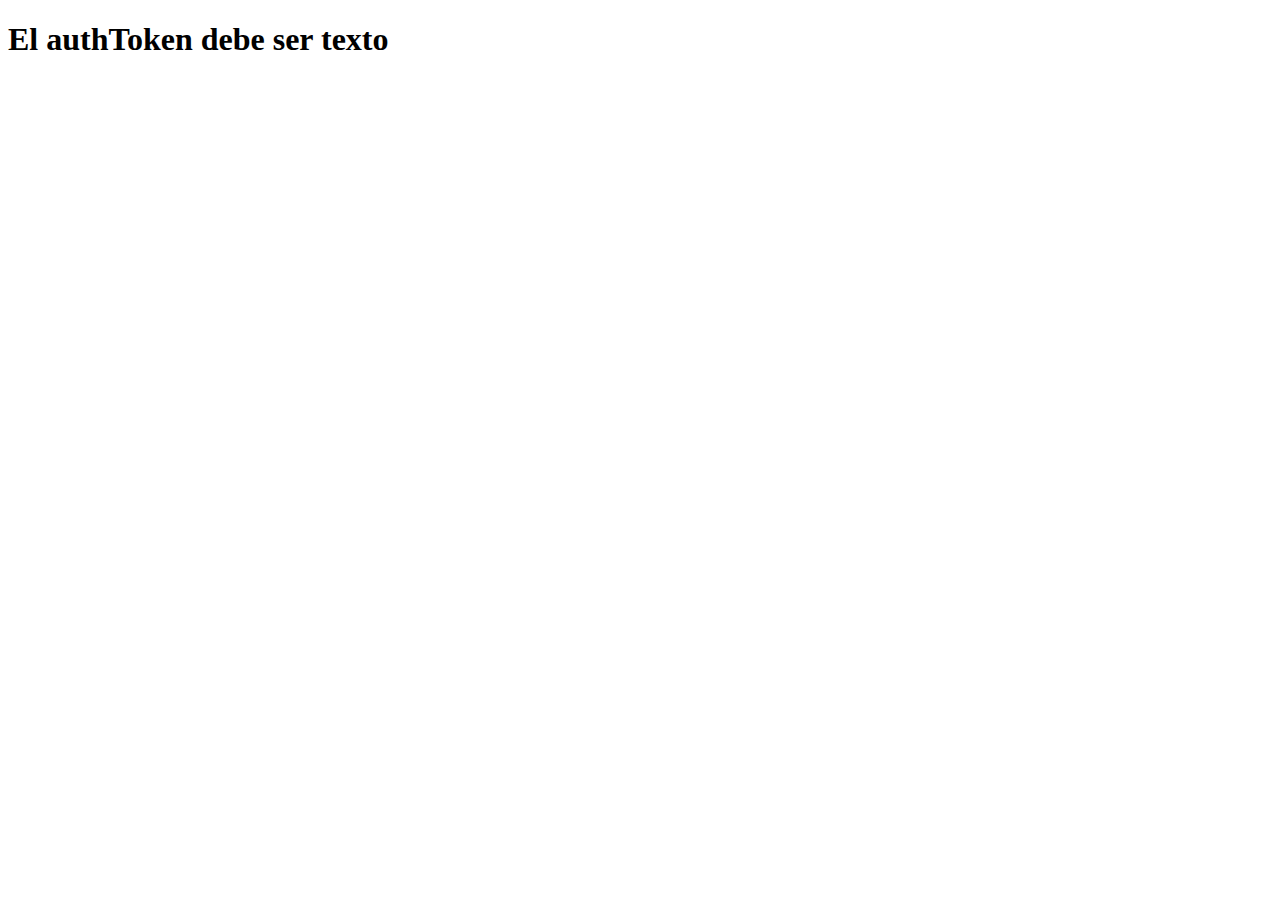
<file: error/authtokenincorrecto.html>
<!DOCTYPE html>
<html lang="es">

<head>

 <meta charset="UTF-8">
 <meta name="viewport" content="width=device-width">

 <title>El authToken debe ser texto</title>

<body>

 <h1>El authToken debe ser texto</h1>

</body>

</html>
</file>
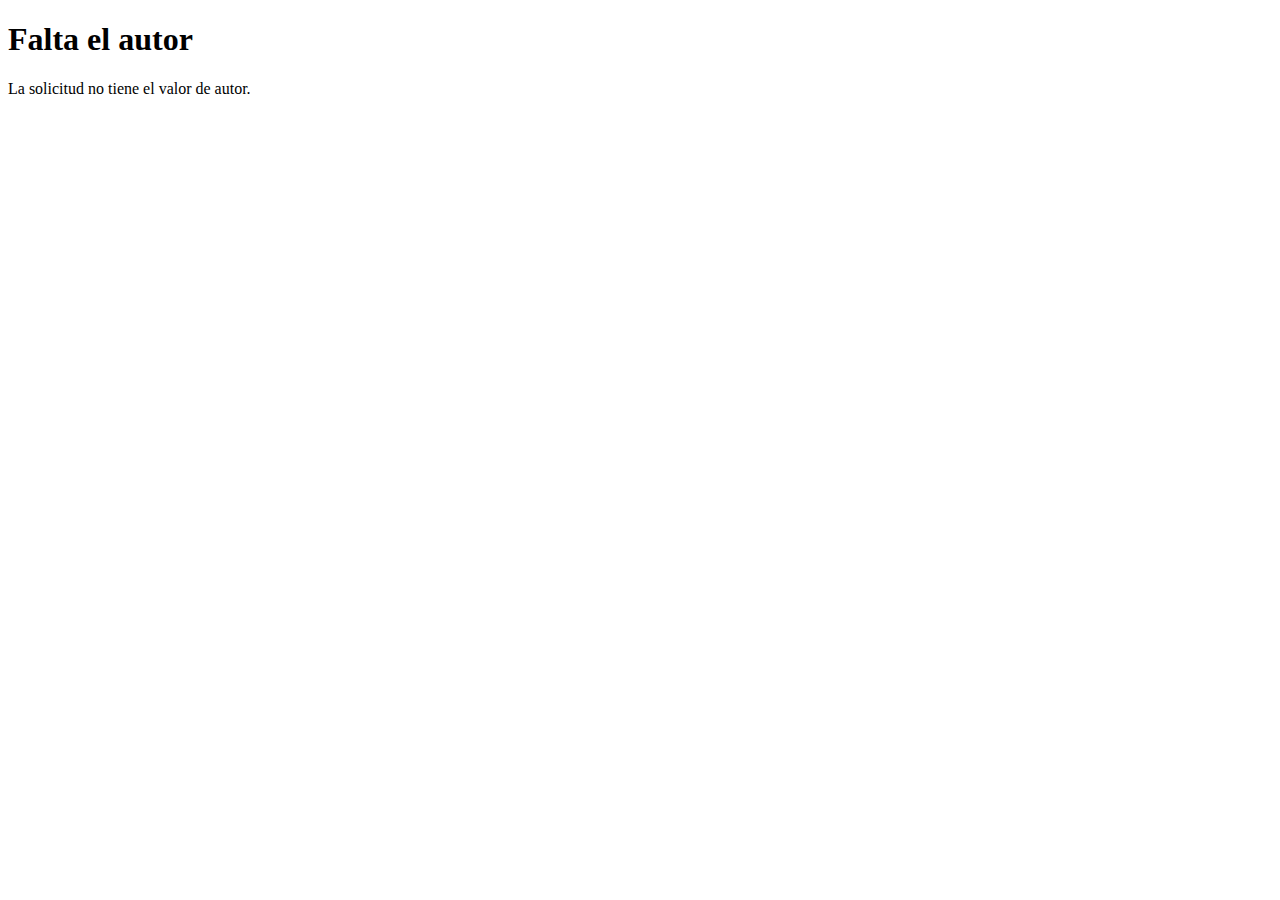
<file: error/autorenblanco.html>
<!DOCTYPE html>
<html lang="es">

<head>

 <meta charset="UTF-8">
 <meta name="viewport" content="width=device-width">

 <title>Falta el autor</title>

</head>

<body>

 <h1>Falta el autor</h1>

 <p>La solicitud no tiene el valor de autor.</p>

</body>

</html>
</file>
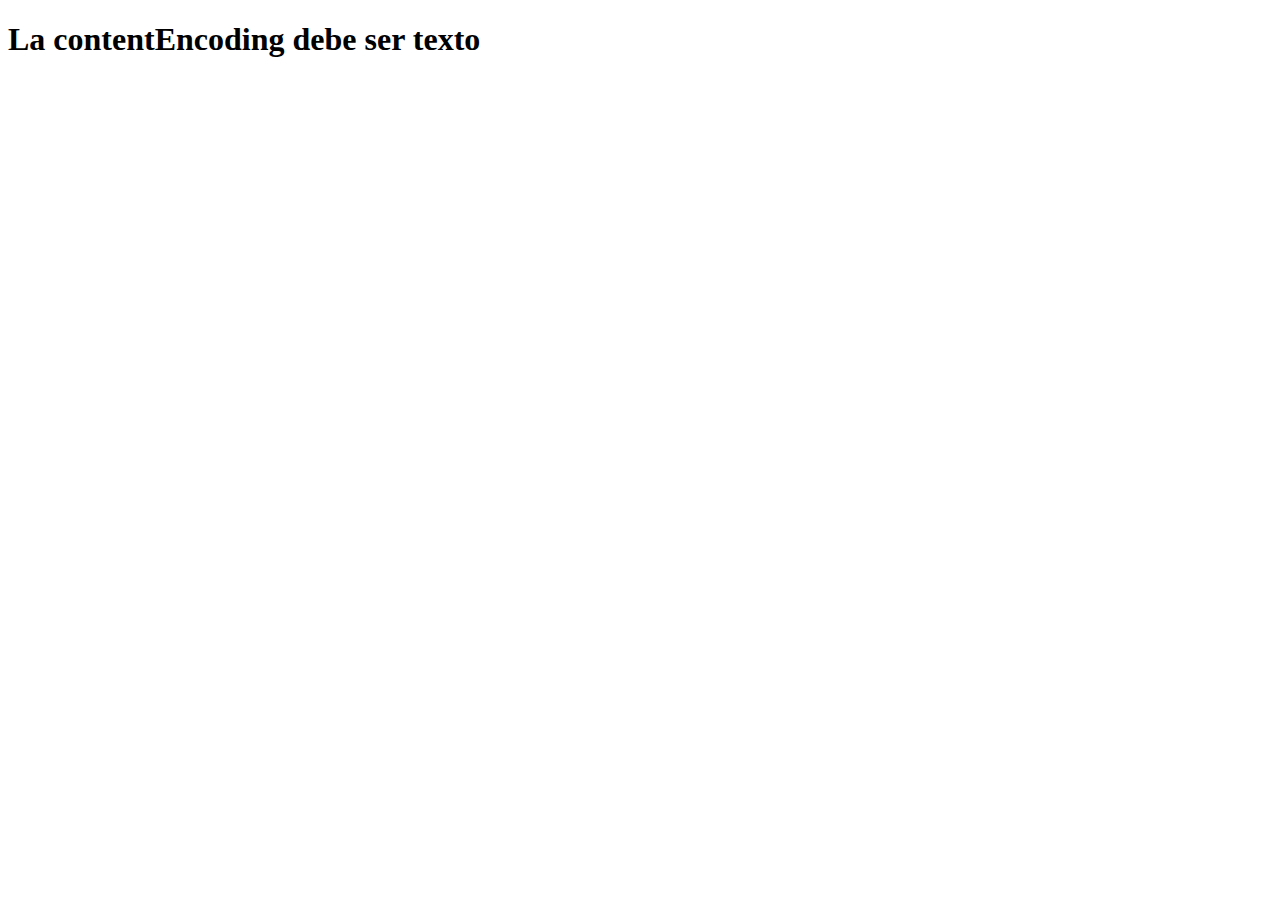
<file: error/contentencodingincorrecta.html>
<!DOCTYPE html>
<html lang="es">

<head>

 <meta charset="UTF-8">
 <meta name="viewport" content="width=device-width">

 <title>La contentEncoding debe ser texto</title>

<body>

 <h1>La contentEncoding debe ser texto</h1>

</body>

</html>
</file>
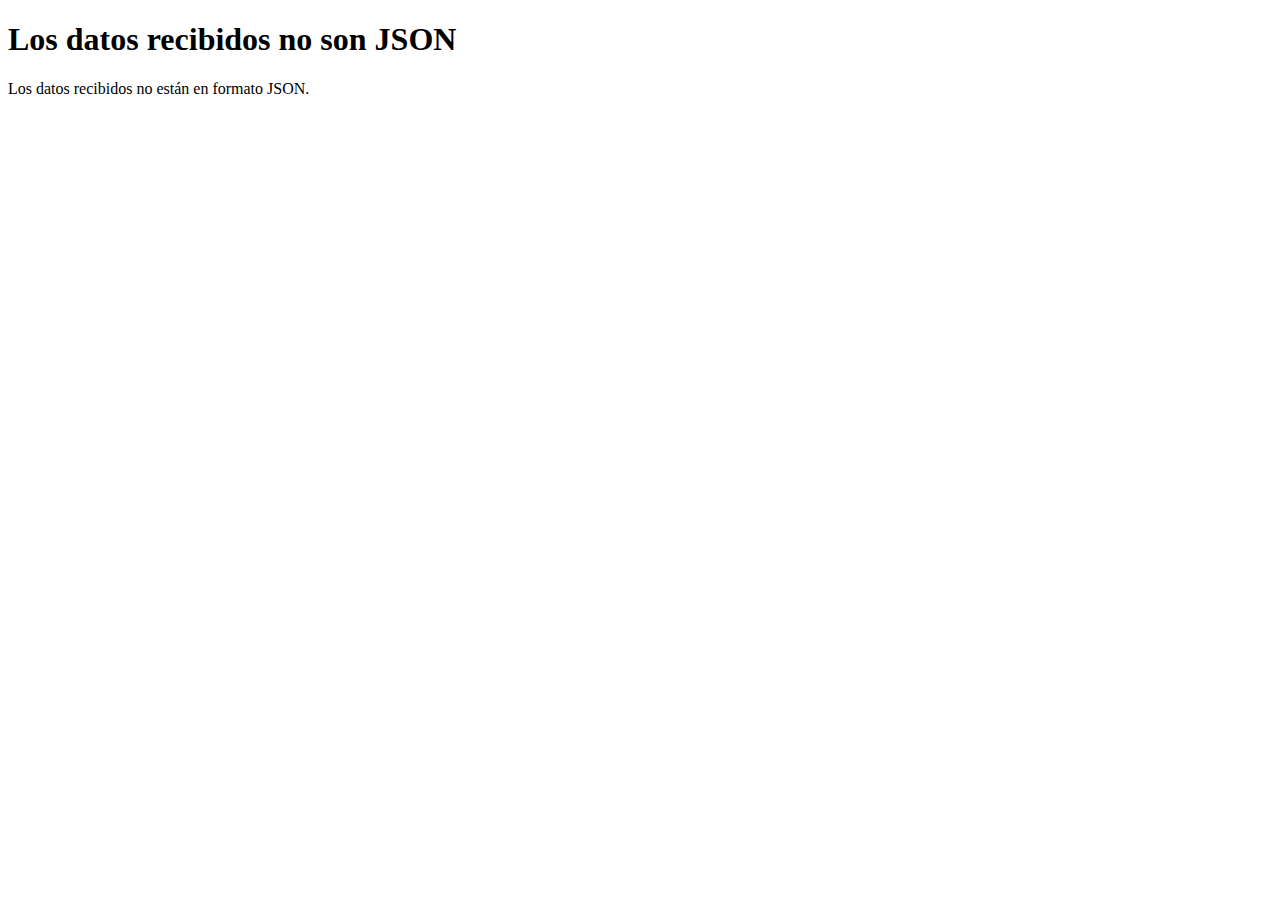
<file: error/datosnojson.html>
<!DOCTYPE html>
<html lang="es">

<head>

 <meta charset="UTF-8">
 <meta name="viewport" content="width=device-width">

 <title>Los datos recibidos no son JSON</title>

</head>

<body>

 <h1>Los datos recibidos no son JSON</h1>

 <p>
  Los datos recibidos no están en formato JSON.
 </p>

</body>

</html>
</file>
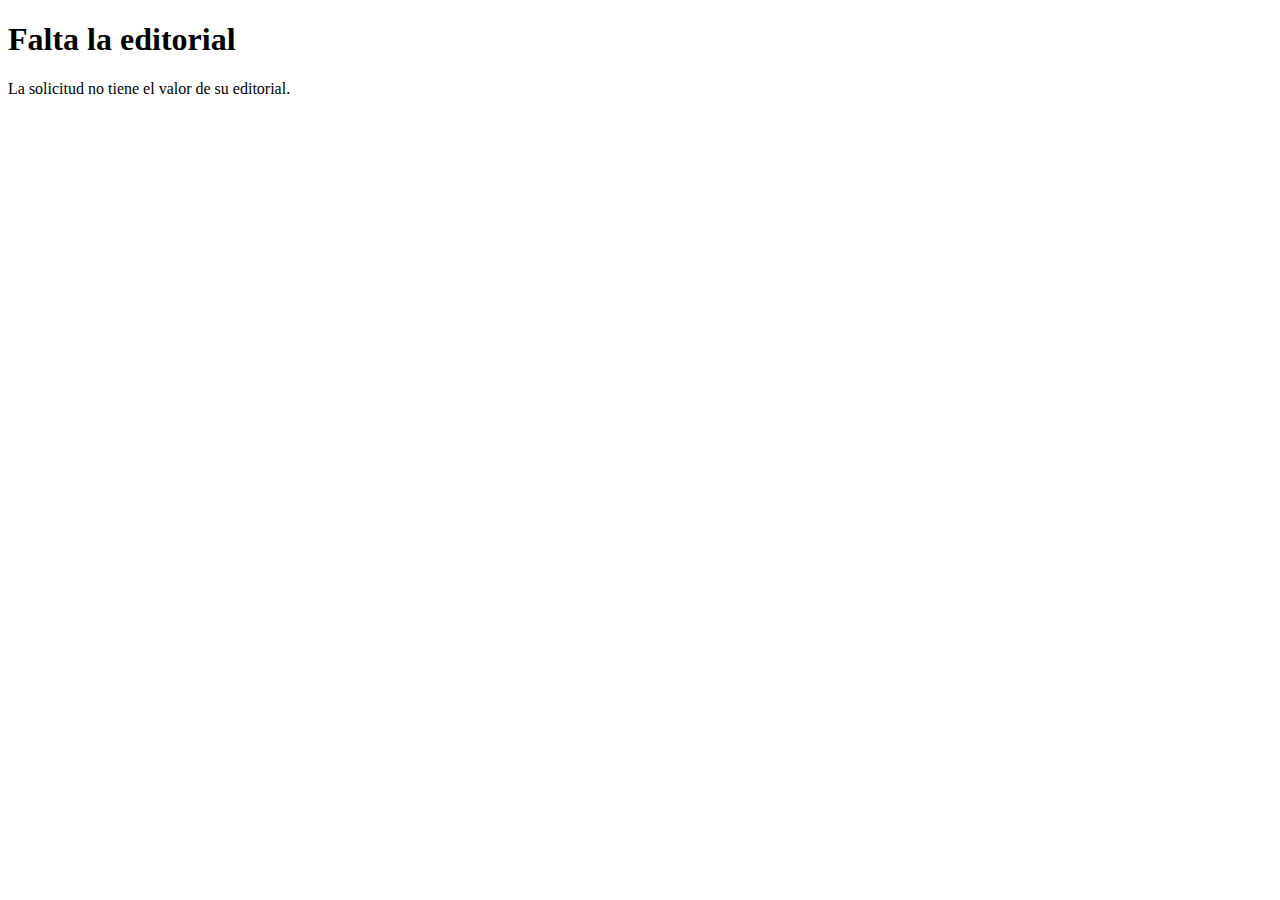
<file: error/editorialenblanco.html>
<!DOCTYPE html>
<html lang="es">

<head>

 <meta charset="UTF-8">
 <meta name="viewport" content="width=device-width">

 <title>Falta la editorial</title>

</head>

<body>

 <h1>Falta la editorial</h1>

 <p>La solicitud no tiene el valor de su editorial.</p>

</body>

</html>
</file>
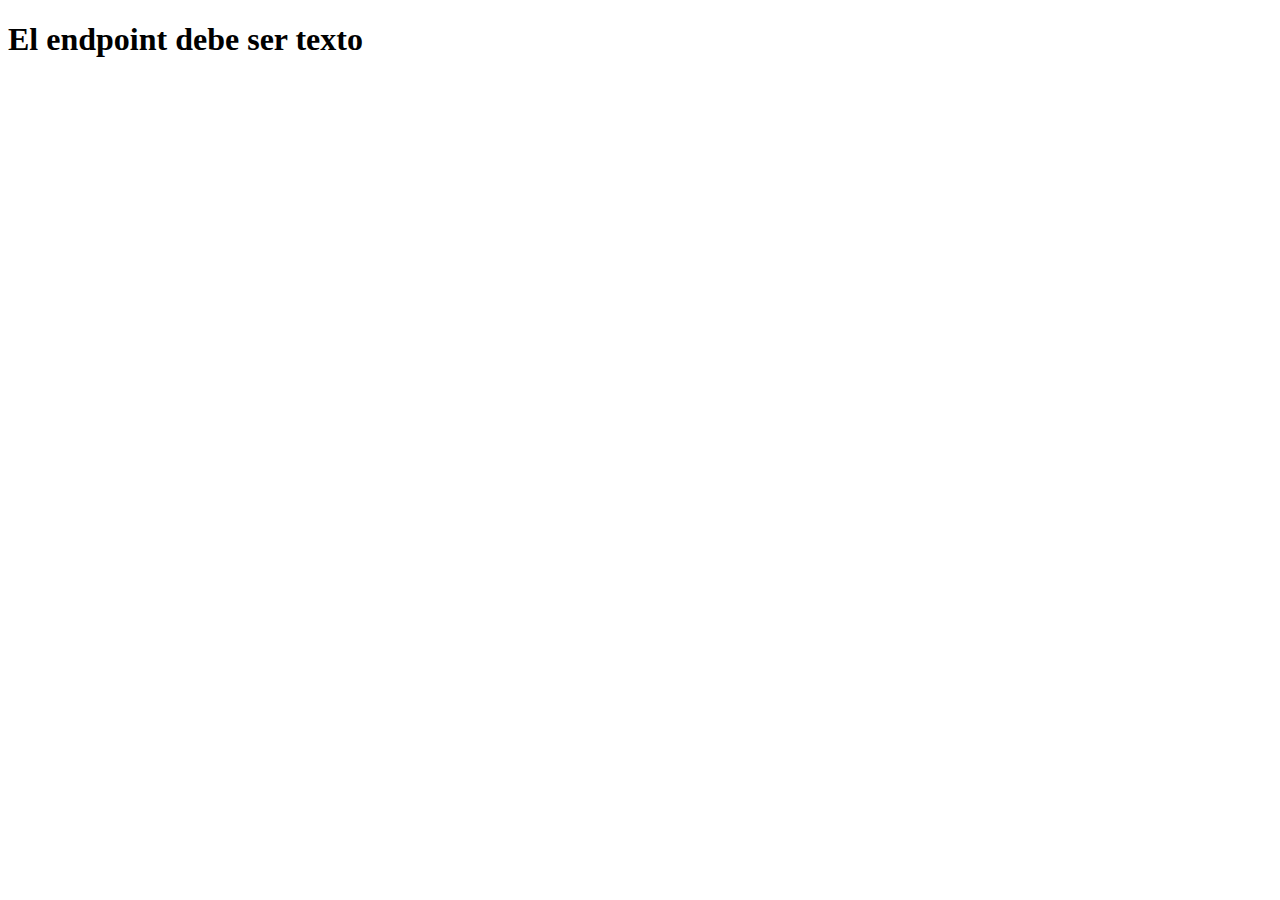
<file: error/endpointincorrecto.html>
<!DOCTYPE html>
<html lang="es">

<head>

 <meta charset="UTF-8">
 <meta name="viewport" content="width=device-width">

 <title>El endpoint debe ser texto</title>

<body>

 <h1>El endpoint debe ser texto</h1>

</body>

</html>
</file>
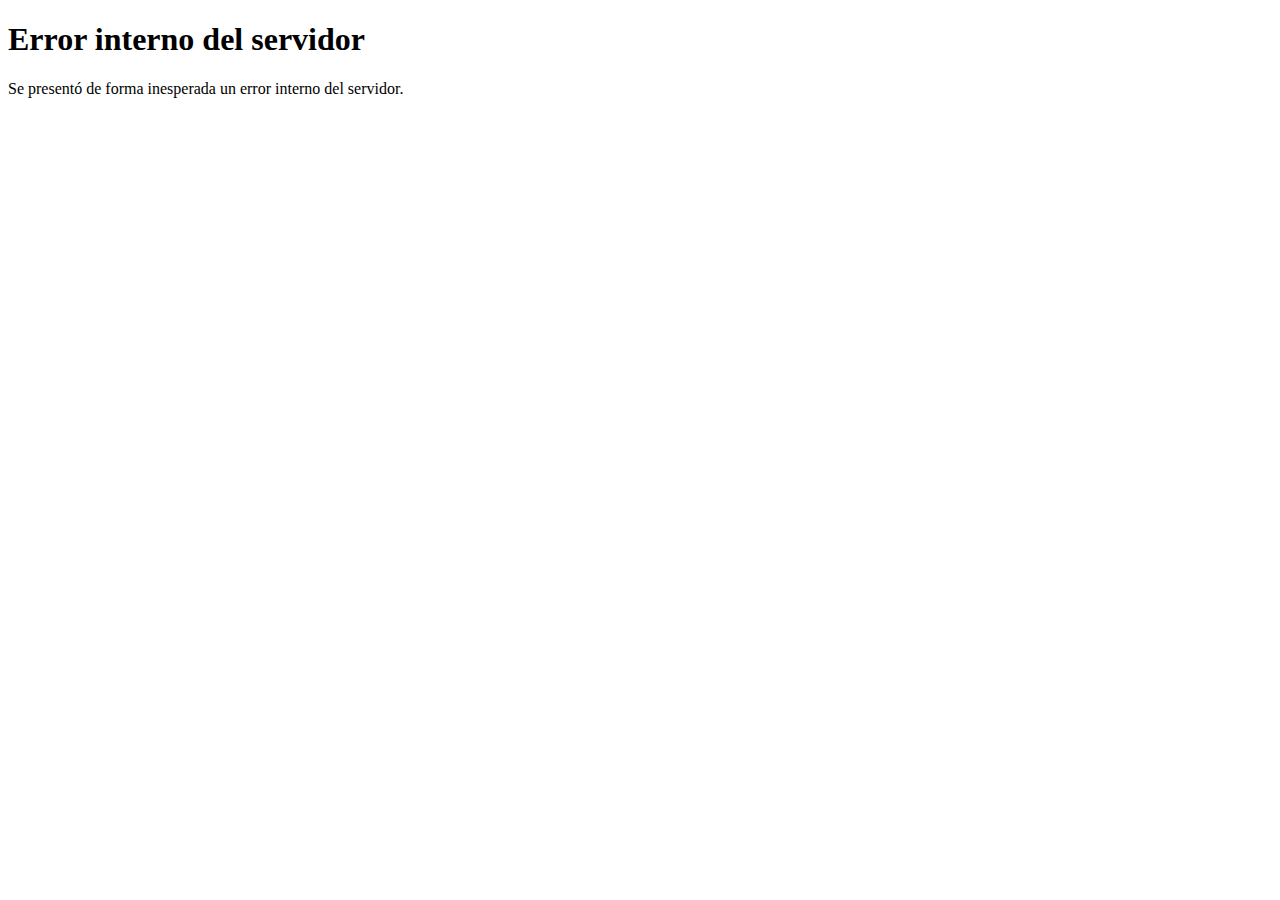
<file: error/errorinterno.html>
<!DOCTYPE html>
<html lang="es">

<head>

 <meta charset="UTF-8">
 <meta name="viewport" content="width=device-width">

 <title>Error interno del servidor</title>

</head>

<body>

 <h1>Error interno del servidor</h1>

 <p>Se presentó de forma inesperada un error interno del servidor.</p>

</body>

</html>
</file>
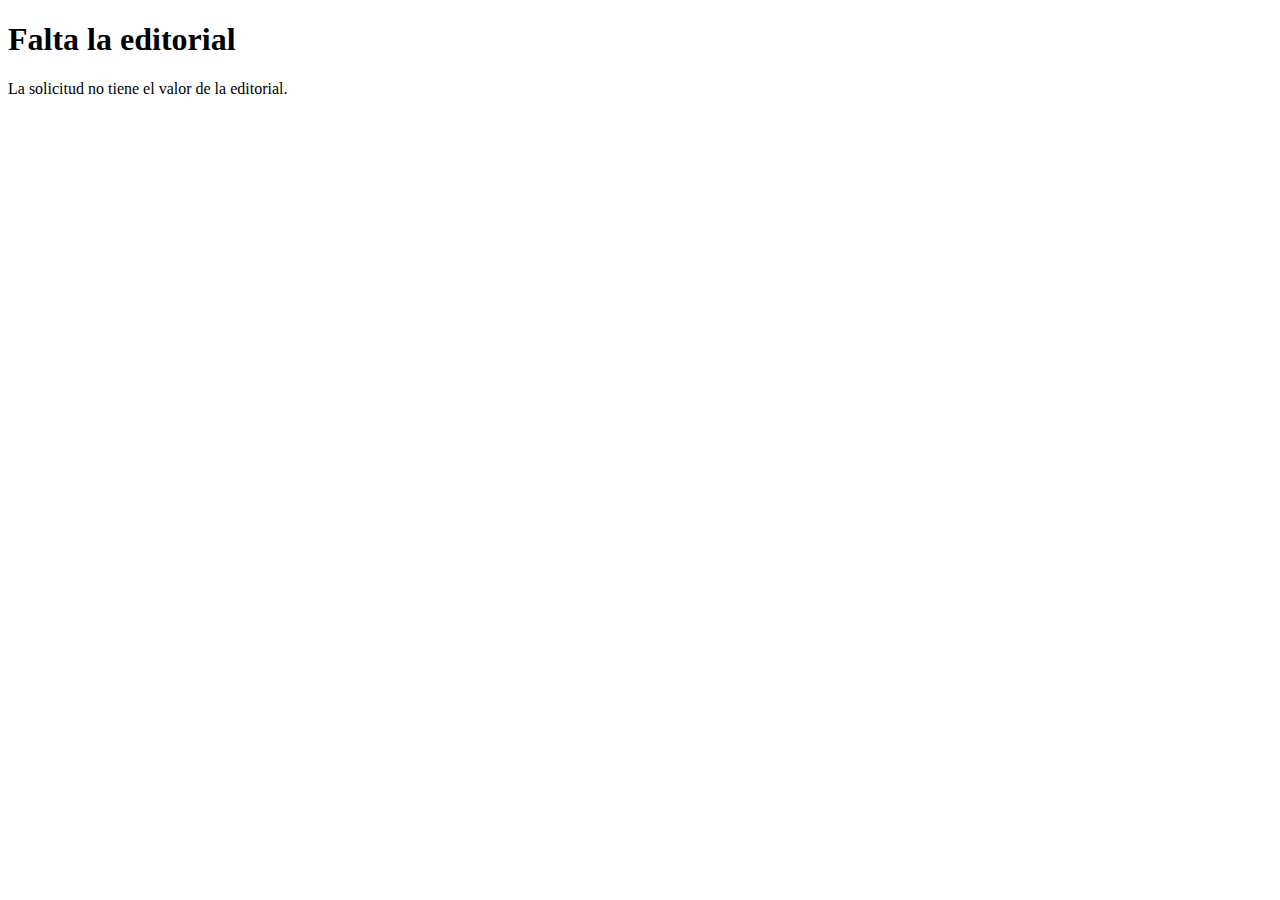
<file: error/faltaeditorial.html>
<!DOCTYPE html>
<html lang="es">

<head>

 <meta charset="UTF-8">
 <meta name="viewport" content="width=device-width">

 <title>Falta la editorial</title>

</head>

<body>

 <h1>Falta la editorial</h1>

 <p>La solicitud no tiene el valor de la editorial.</p>

</body>

</html>
</file>
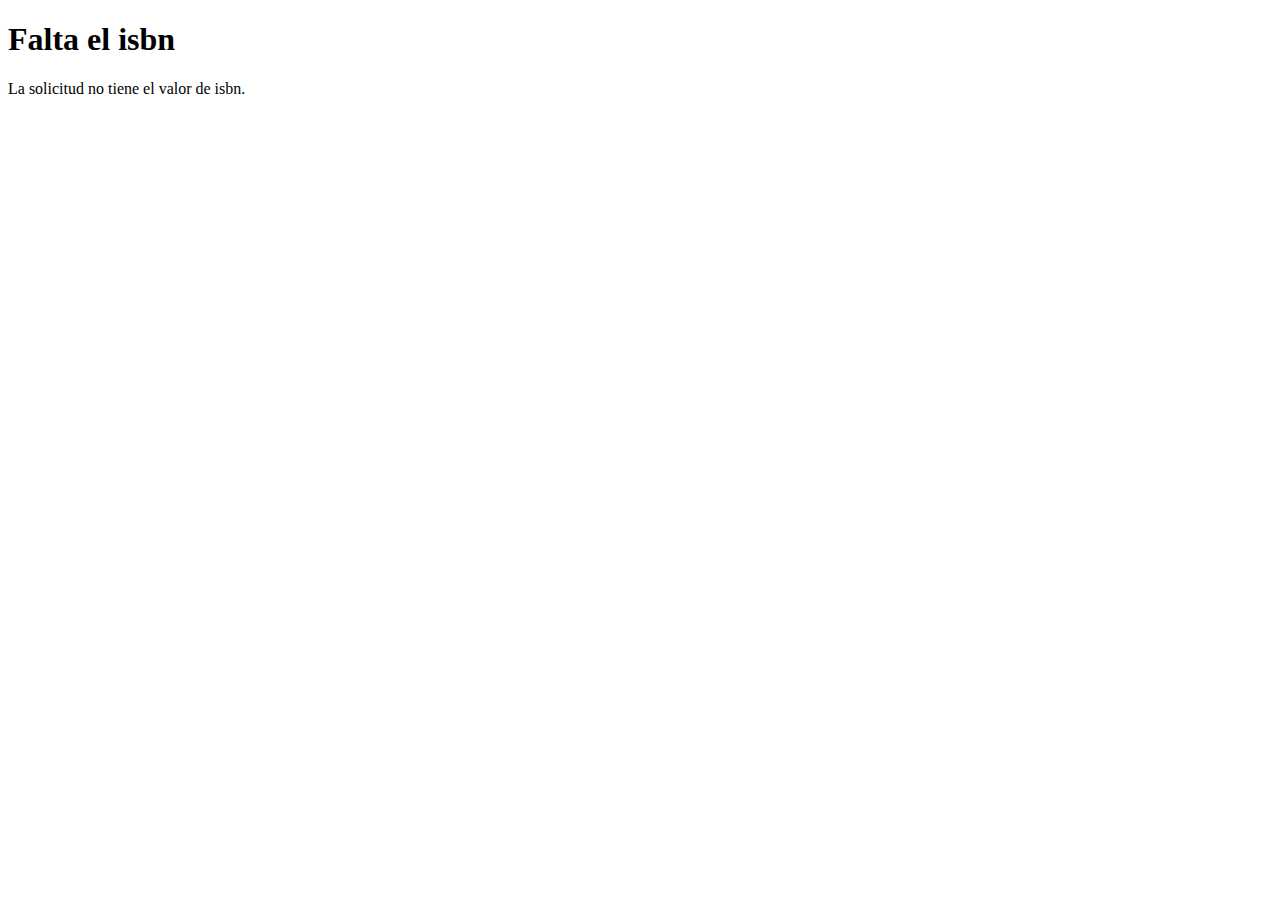
<file: error/faltaisbn.html>
<!DOCTYPE html>
<html lang="es">

<head>

 <meta charset="UTF-8">
 <meta name="viewport" content="width=device-width">

 <title>Falta el isbn</title>

</head>

<body>

 <h1>Falta el isbn</h1>

 <p>La solicitud no tiene el valor de isbn.</p>

</body>

</html>
</file>
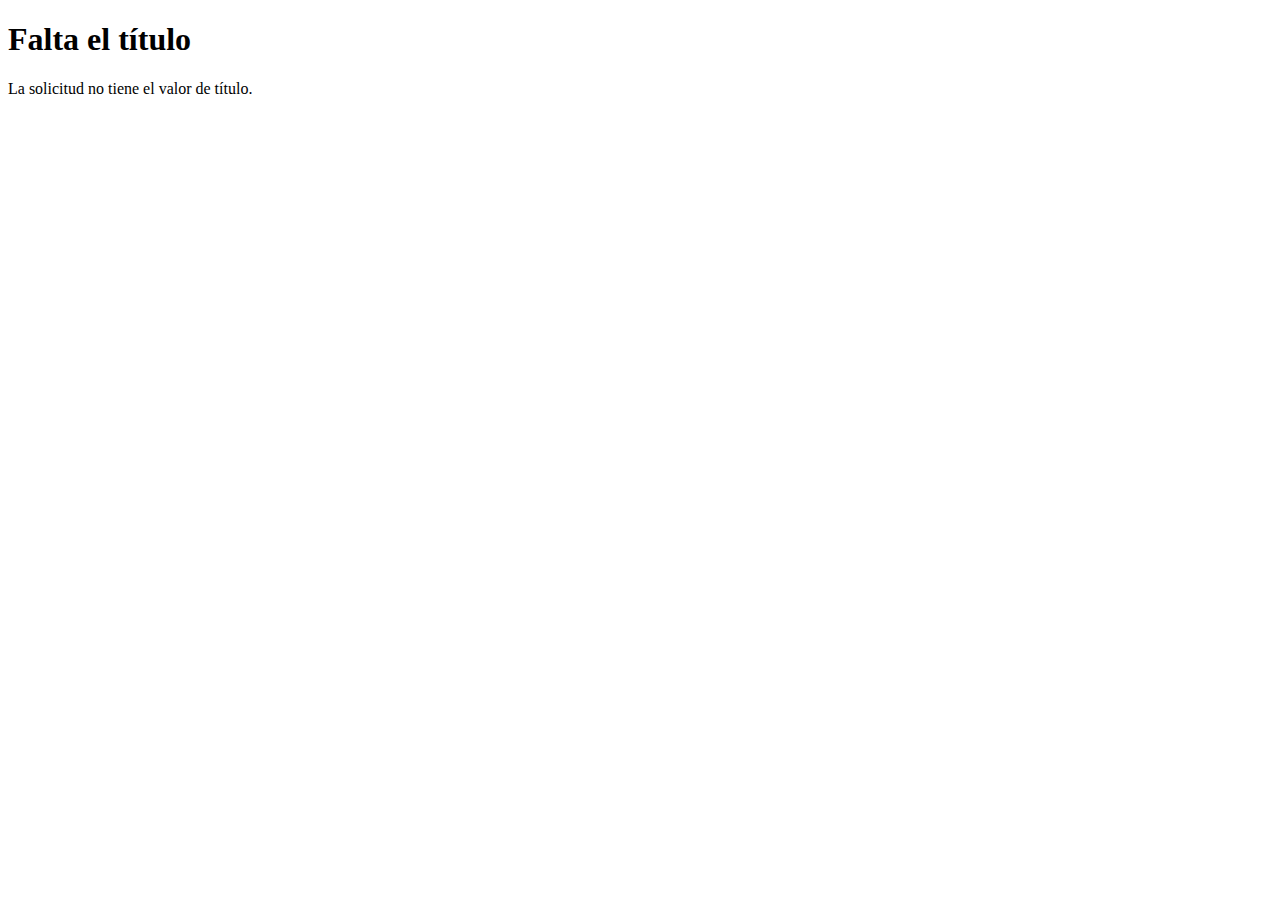
<file: error/faltatitulo.html>
<!DOCTYPE html>
<html lang="es">

<head>

 <meta charset="UTF-8">
 <meta name="viewport" content="width=device-width">

 <title>Falta el título</title>

</head>

<body>

 <h1>Falta el título</h1>

 <p>La solicitud no tiene el valor de título.</p>

</body>

</html>
</file>
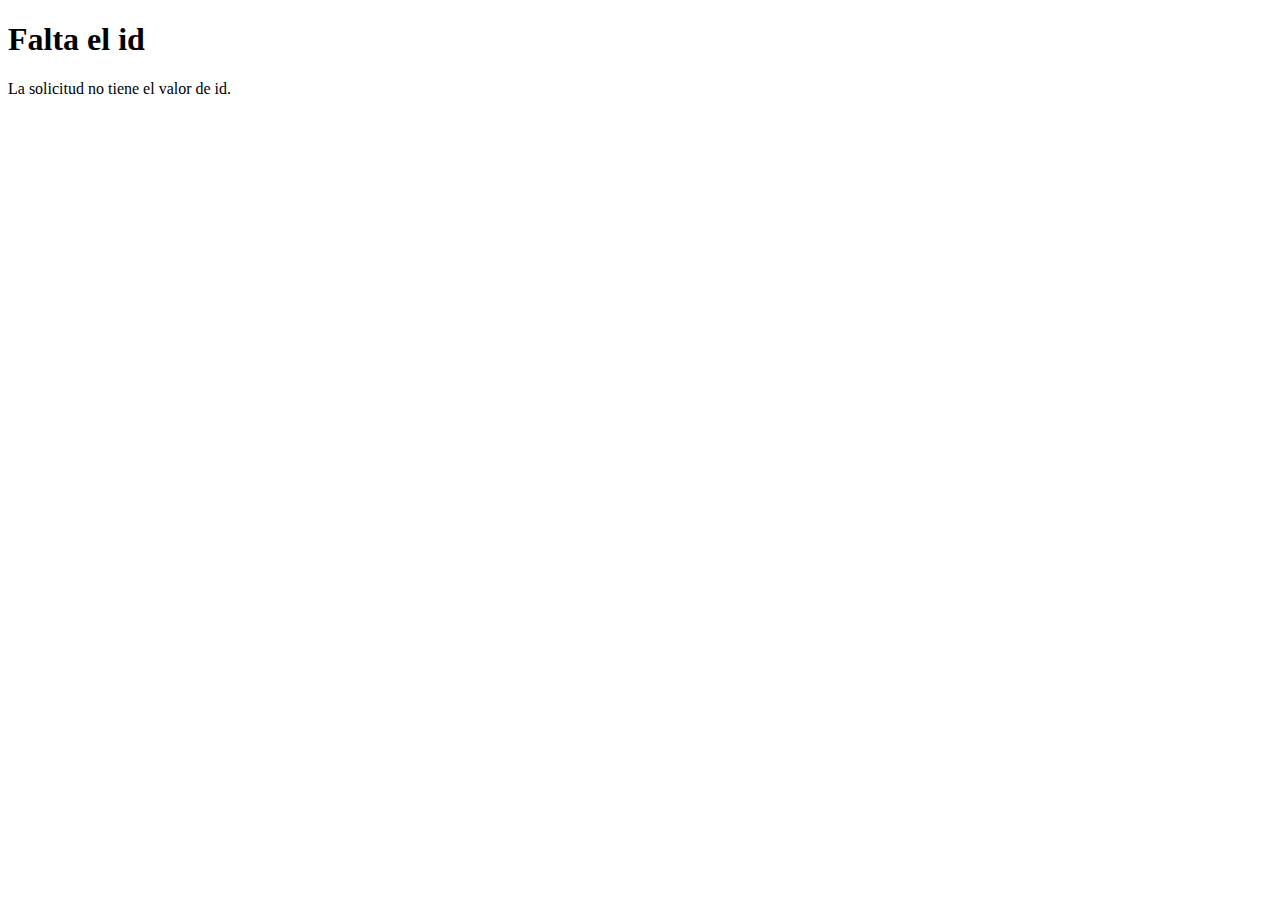
<file: error/fatalid.html>
<!DOCTYPE html>
<html lang="es">

<head>

 <meta charset="UTF-8">
 <meta name="viewport" content="width=device-width">

 <title>Falta el id</title>

</head>

<body>

 <h1>Falta el id</h1>

 <p>La solicitud no tiene el valor de id.</p>

</body>

</html>
</file>
